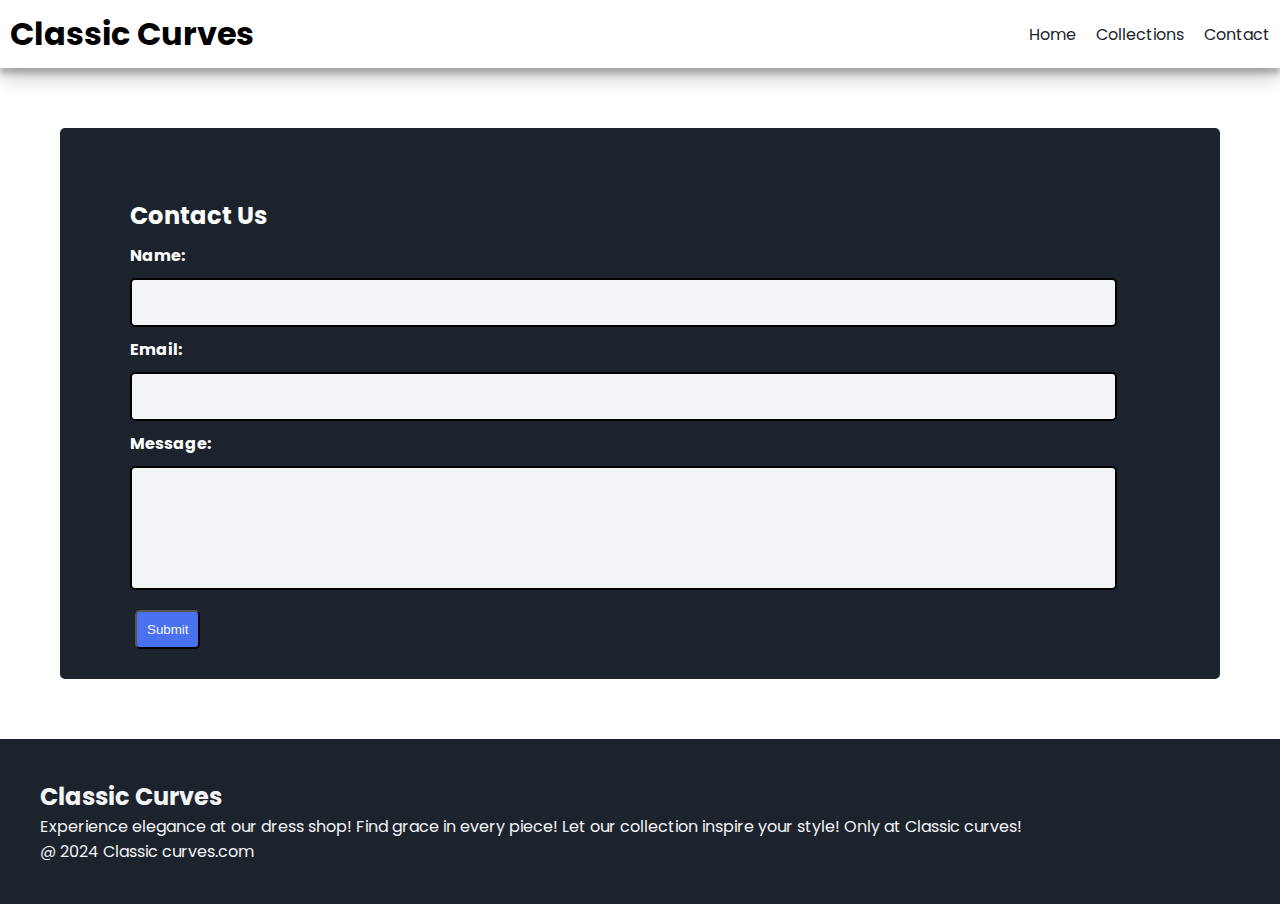
<file: contact.html>
<!DOCTYPE html>
<html lang="en">

<head>
    <meta charset="UTF-8">
    <meta name="viewport" content="width=device-width, initial-scale=1.0">
    <title>Classic Curves</title>

    <!--Google Fonts-->
    <link rel="preconnect" href="https://fonts.googleapis.com">
    <link rel="preconnect" href="https://fonts.gstatic.com" crossorigin>
    <link href="https://fonts.googleapis.com/css2?family=Poppins&display=swap" rel="stylesheet">

    <!--My Css-->
    <link rel="stylesheet" href="style.css">
    <!--Font Awesome Icons-->
    <link rel="stylesheet" href="https://cdnjs.cloudflare.com/ajax/libs/font-awesome/6.5.1/css/all.min.css"
        integrity="sha512-DTOQO9RWCH3ppGqcWaEA1BIZOC6xxalwEsw9c2QQeAIftl+Vegovlnee1c9QX4TctnWMn13TZye+giMm8e2LwA=="
        crossorigin="anonymous" referrerpolicy="no-referrer" />

</head>

<body>
    <!--Navbar-->
    <nav class="navbar">
        <h1>Classic Curves</h1>

        <div class="navbar-links">
            <p class="navbar-link"><a href="index.html">Home</a></p>
            <p class="navbar-link"><a href="collection.html">Collections</a></p>
            <p class="navbar-link"><a href="contact.html">Contact</a></p>
        </div>

        <div class="navbar-menu-toggle" onclick="showNavbar()">
            <!--Font Awesome icons-bars -->
            <i class="fa-solid fa-bars"></i>
        </div>
    </nav>

    <!--Side Navbar-->
    <div class="side-navbar">
        <p style="text-align: right;" onclick="closeNavbar()">
            <i class="fa-solid fa-xmark"></i>
        </p>

        <div class="side-navbar-links">
            <p class="side-navbar-link"><a href="index.html">Home</a></p>
            <p class="side-navbar-link"><a href="index.html">New Arrival</a></p>
            <p class="side-navbar-link"><a href="index.html">Most Wanted</a></p>
            <p class="side-navbar-link"><a href="collection.html">Collections</a></p>
            <p class="side-navbar-link"><a href="contact.html">Contact</a></p>
        </div>
    </div>


    <!--Contact-->
    <div style="margin: 20px;padding: 20px;">
        <div class="contact">
            <div class="contactone">
                <h2 style="padding-left: 10px;padding-bottom: 10px;padding-top: 20px;">Contact Us</h2>
                <h4 style="padding-left: 10px;">Name:</h4>
                <form class="contact-search">
                    <input type="text" id="search">
                </form>
                <h4 style="padding-left: 10px;">Email:</h4>
                <form class="contact-search">
                    <input type="text" id="search">
                </form>
                <h4 style="padding-left: 10px;">Message:</h4>
                <form class="contact-search" style="height: 90px;">
                    <input type="text" id="search">
                </form>
            </div>
            <form>
                <button type="submit">Submit</button>
            </form>
        </div>   
    </div>

    <!--Footer-->
    <div class="footer">
        <div class="footer-container">
            <div class="footer-box-1">
                <h2 class="headingText">Classic Curves</h2>
                <p>Experience elegance at our dress shop! Find grace in every piece! Let our collection inspire your style! Only at Classic curves!</p>
                <div class="footer-icon-container">
                    <i class="fa-brands fa-instagram" style="color: #ffffff;"></i>
                    <i class="fa-brands fa-twitter" style="color: #ffffff;"></i>
                    <i class="fa-brands fa-facebook" style="color: #ffffff;"></i>
                </div>

            </div>

        </div>
        <p>@ 2024 Classic curves.com</p>
    </div>
    <script src="collection.js">
        
    </script>
    <script src="index.js">
    </script>
</body>

</html>
</file>
<file: style.css>
* {
    padding: 0;
    margin: 0;

}

body {
    font-family: "Poppins", sans-serif;
}

.navbar {
    display: flex;
    justify-content: space-between;
    align-items: center;
    padding: 10px;
    box-shadow: rgba(0, 0, 0, 0.19) 0px 10px 20px, rgba(0, 0, 0, 0.23) 0px 6px 6px;
}

.navbar-links {
    display: flex;
    column-gap: 20px;
}

.navbar-links a {
    text-decoration: none;
    color: #1D232C;
}

.navbar-links a:hover {
    text-decoration: underline;
    color: #1D232C;
}

.navbar-menu-toggle {
    display: none;
}

/* Side navbar*/
.side-navbar {
    background-color: #1D232C;
    width: 35%;
    height: 100%;
    position: fixed;
    top: 0;
    left: -60%;
    padding: 20px;
    color: white;
    transition: 2s;
}

.side-navbar-link {
    margin-bottom: 30px;
}

.side-navbar-links a {
    text-decoration: none;
    color: white;
}

.side-navbar-links a:hover {
    text-decoration: underline;
}

/*Header*/
.header {
    display: flex;
    justify-content: center;
    gap: 50px;
    padding: 50px;
}

.header-button {
    padding-left: 15px;
    padding-right: 15px;
    padding-top: 8px;
    padding-bottom: 8px;
    border-radius: 10px;
    margin-top: 10px;
    background-color: #1D232C;
    cursor: pointer;
    color: white;
}

.service {
    padding: 20px;
}

.service-container-1 {
    display: flex;
    justify-content: space-between;
    align-items: center;
}

.service-container-2 {
    display: flex;
    justify-content: space-between;
    align-items: center;
    gap: 10px;
}

.service-container-2 div {
    background-color: #F2F4F7;
    border-radius: 5px;
    padding: 10px;
}

.new-arrival {
    display: flex;
    justify-content: space-around;
    flex-wrap: wrap;
}

.new-arrival-container {
    position: relative;
    flex-basis: 20%;
}

.new-arrival button {
    padding-bottom: 5%;
    padding-left: 10%;
    padding-right: 10%;
    padding-top: 5%;
    margin-top: 10px;
    color: #1D232C;
    position: absolute;
    top: 50%;
    left: 18%;
    border-radius: 10px;
    border: none;

}

.news {
    display: flex;
    flex-direction: column;
    align-items: center;
    margin-top: 20px;
}

.news input {
    padding: 11px;
    width: 80vw;
    margin-bottom: 10px;
    border: solid black 3px;
    border-radius: 5px;
    margin-top: 10px;
}
.news button{
    margin-top: 10px;
    color: #F2F4F7;
    background-color:#1D232C;
    border-radius: 10px;
    padding: 10px;
}
.footer{
    margin-top: 20px;
    padding: 40px;
    background-color: #1D232C;
    color: #F2F4F7;

}
.product-section{
    margin-top: 20px;
}
.product-search{
    width: 80%;
    border: solid black 2px;
    border-radius: 20px;
    display: flex;
    justify-content:space-between ;
    align-items: center;
    padding: 10px;
    margin: auto;
    margin-top: 30px;
}
.product-search input{
    border: none;
    background-color: transparent;
    width: 100%;
}

.product-search input:focus{
    outline: none;
}

.products{
    padding: 20px;
    display: flex;
    gap:10px ;
    flex-wrap: wrap;
    justify-content: space-around;
}

.products-box{
    text-align: center;
    flex-basis: 20%;
}

.products-box img{
    border-radius: 10px;
}

.contact{
    background-color: #1D232C;
    margin: 20px;
    padding: 30px;
    flex-wrap: wrap;
    justify-content: space-around;
    border-radius: 5px;
    align-items: center;
}



.contactone{
    color: white;
    margin-top: 20px;
    display: flex;
    flex-direction: column;
    justify-content: space-between;
    padding-left: 30px;
}

.contact-search{
    width: 90%;
    border: solid black 2px;
    border-radius: 5px;
    display: flex;
    padding: 10px;
    padding-bottom: 20px;
    margin: 10px;
    background-color: #F2F4F7;

}
.contact-search input{
    border: none;
    background-color: #F2F4F7;
    width: 100%;
}

.contact-search input:focus{
    outline: none;
}
.contact button{
    margin-top: 10px;
    color: #F2F4F7;
    background-color:rgb(74, 113, 240);
    border-radius: 5px;
    padding: 10px;
    margin-left: 45px;
}
/* Media Query*/

@media screen and (max-width:700px)
 {
    .navbar-menu-toggle {
        display: block;
    }

    .navbar-links {
        display: none;
    }

    .header-image {
        display: none;
    }

    .service-container-1 {
        display: none;
    }

    .service-container-2 {
        flex-direction: column;
    }

}
</file>
